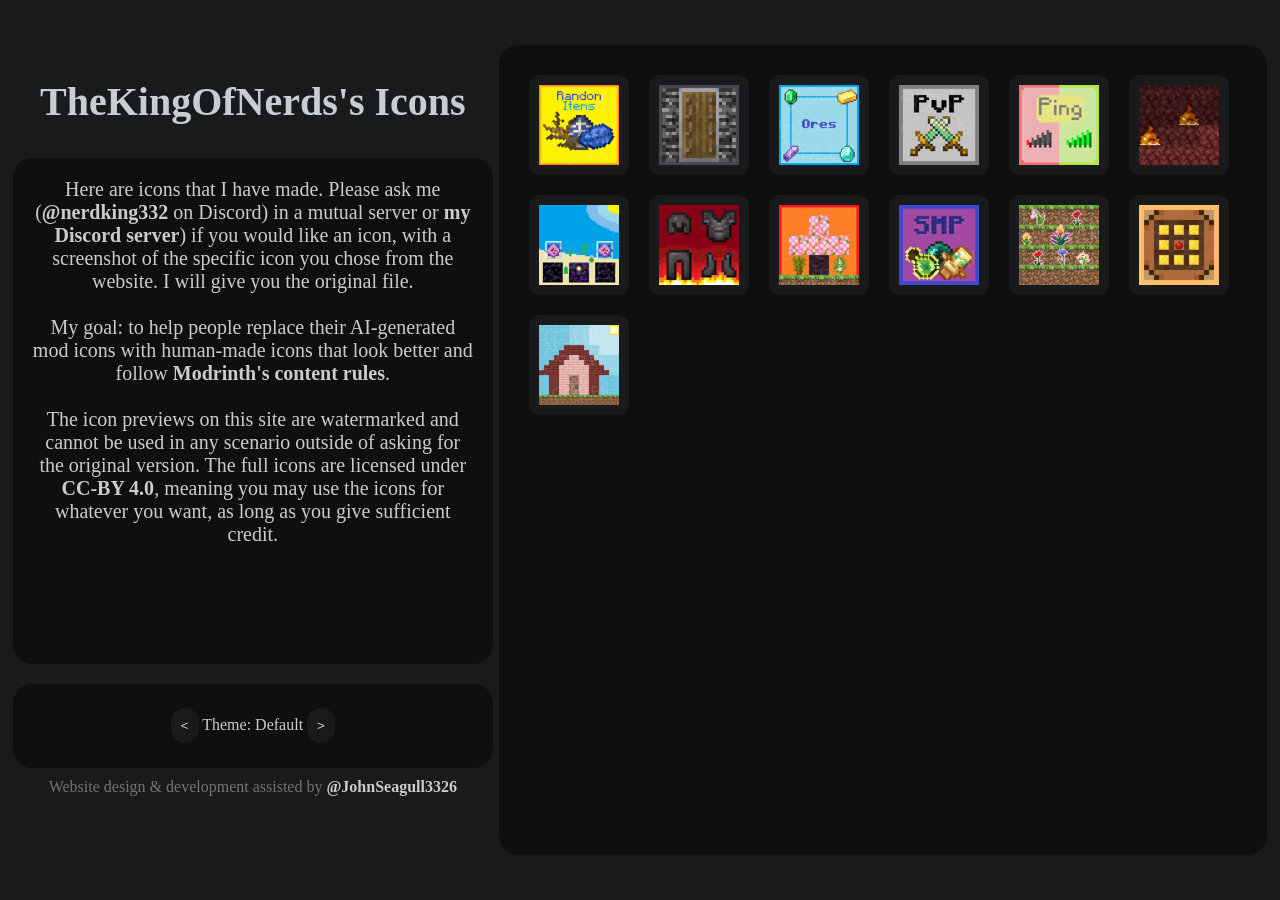
<file: icons/index.html>
<!DOCTYPE html>

<html lang="en">
<meta name="viewport" content="width=device-width, initial-scale=1.0">
<head>
    <link href="../icons/theme.css" rel="stylesheet">
    <style>
        #right, #main_text, #footer {
          background-color: var(--conT);
          backdrop-filter: blur(20px);
        }
        #left {
            position: absolute;
            top: 5%;
            left: 1%;
            width: 37.5%;
            height: 94%;
            display: block;
        }

        #footer {
            align-content: center;
            text-align: center;
            height: 10%;
            border-radius: 20px;
        }

        #credit {
            text-align: center;
            margin: 2%;
            color: var(--secT);
        }

        #header {
            color: var(--pri);
            font-size: 40px;
            text-align: center;
        }

        #main_text {
            height: 55%;
            overflow-y: auto;
            text-align: center;
            font-size: 20px;
            padding: 20px;
            border-radius: 20px;
        }


        #right {
            position: absolute;
            top: 5%;
            left: 39%;
            width: 60%;
            height: 90%;
            display: block;
            border-radius: 20px;
            overflow-y: auto;
        }

        .icon_container {
            margin: 10px;
            background: var(--conO);
            width: 100px;
            height: 100px;
            display: inline-grid;
            border-radius: 10px;
        }

        .icon_container:hover {
            transform: scale(1.5);
            box-shadow: 0px 20px 20px 20px var(--conT);
        }

        .icon {
            margin: 10%;
            width: 80%;
            height: 80%;
        }

        #icons {
            padding: 20px;

        }
        .icon_label {
            text-align: center;
            opacity: 0;
            pointer-events: none;
        }
        @media (max-width: 768px) {
            #footer {
                padding: 20px;
            }
            #left {
                width: 100%;
                position: static;
                height: fit-content;
            }
            #main_text {
                height: fit-content;
            }
            #right {
                width: 100%;
                position: static;
            }
        }



    </style>
    <title>TheKingOfNerds Icons</title>

</head>

<body>
<div id="page">
<noscript>
  JavaSript is not enabled, or is failing to operate on your client, which will limit site functionality.
</noscript>
<div id ="left">

    <h2 id="header">
        TheKingOfNerds's Icons
    </h2>
    <p id="main_text">
        Here are icons that I have made. Please ask me (<a href="https://discord.com/users/1354638320939958394">@nerdking332</a> on Discord) in a mutual server or <a href="https://discord.gg/sWSUHubyHD">my Discord server</a>) if
        you would like an icon, with a screenshot of the specific icon you chose from the website. I will give you the
        original file.<br><br> My
        goal: to help people replace their AI-generated mod icons with human-made icons that look better and follow <a
            href="https://modrinth.com/legal/rules#prohibited-usage-of-ai">Modrinth's content rules</a>.
        <br><br>
        The icon previews on this site are watermarked and cannot be used in any scenario outside of asking for the original version. The full icons are licensed under <a href="https://creativecommons.org/licenses/by/4.0/">CC-BY 4.0</a>, meaning you may use the icons for whatever you want, as long as you give sufficient credit.
    </p>
  <div id="footer">
    <button id="theme_<"><</button>
    Theme: <span id="theme_text">Who knows?</span>
    <button id="theme_>">></button>
  </div>

    <div id="credit">Website design & development assisted by <a href="https://github.com/johnseagull3326">@JohnSeagull3326</a></div>
</div>
<div id="right">
  <div id="icons"></div>
</div>
</div>
</body>

<script src="themes.js"></script>
<script src="loadImages.js"></script>
</html>
</file>
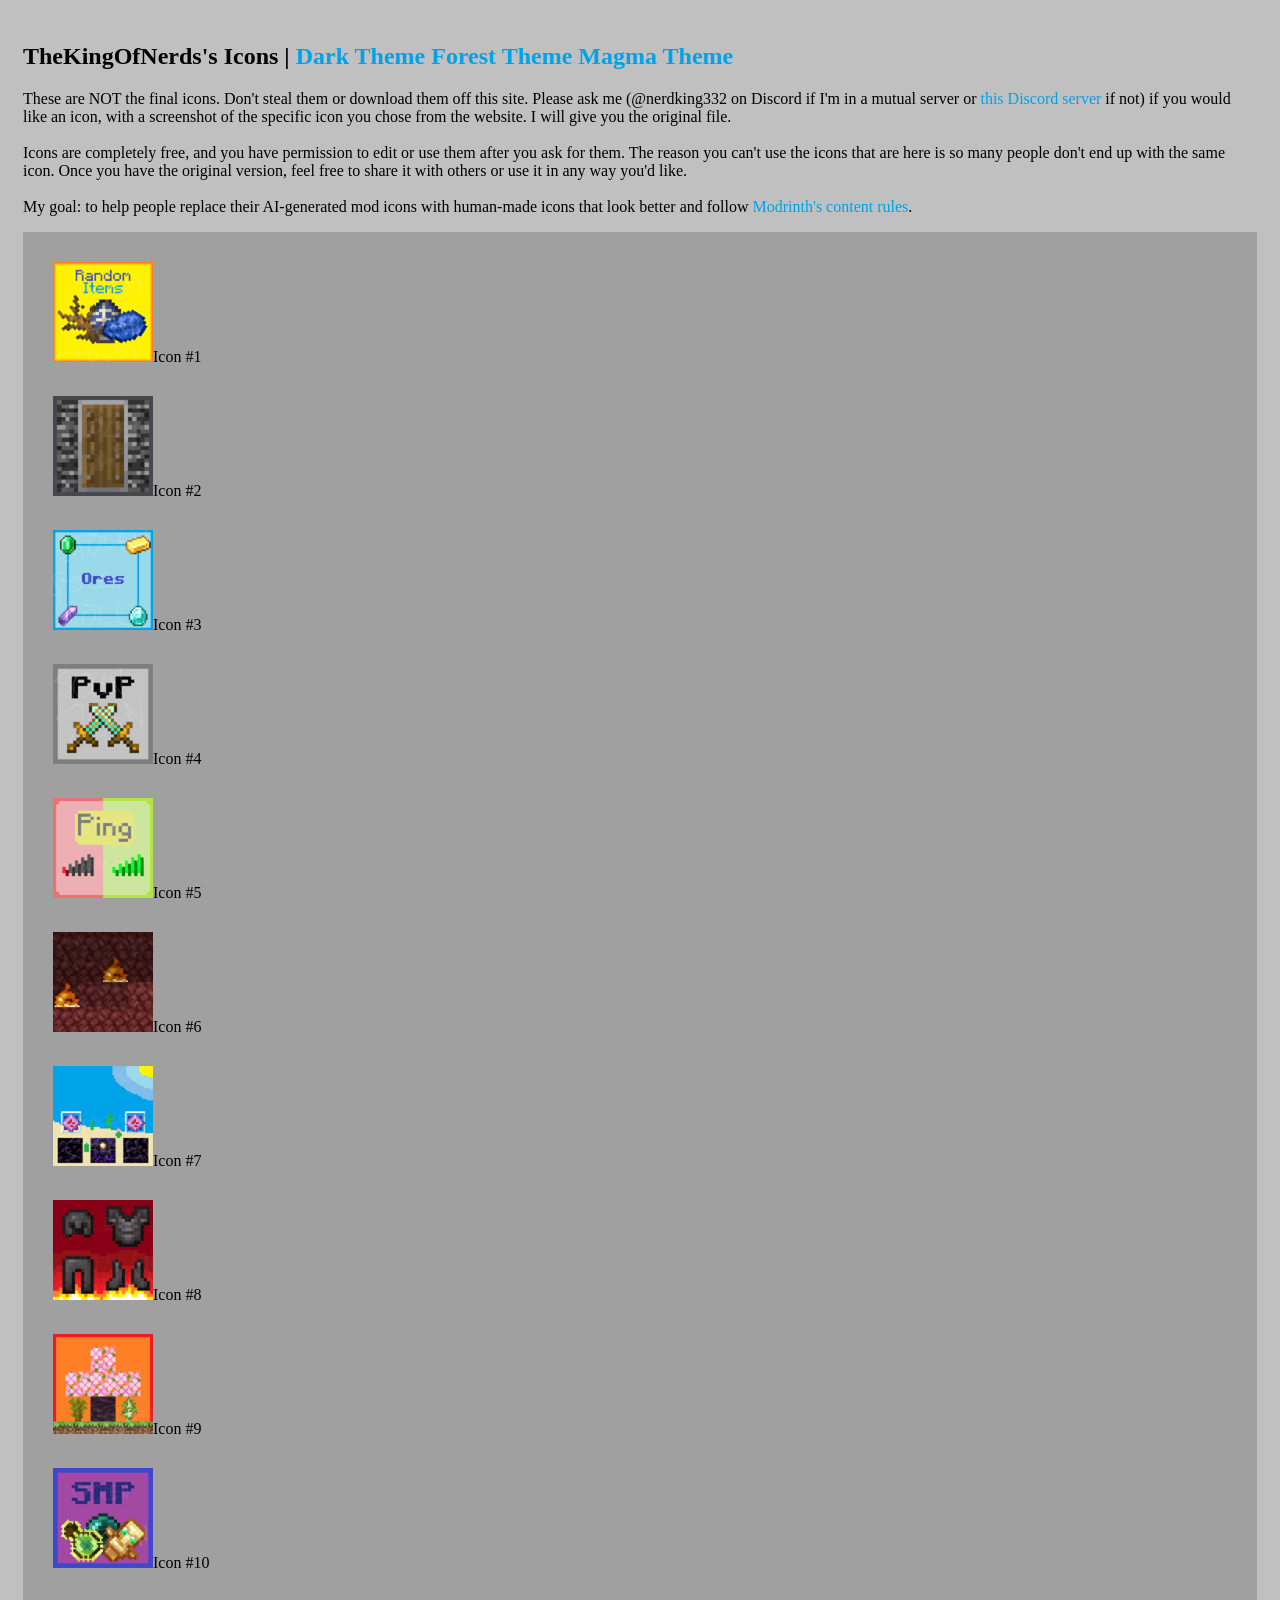
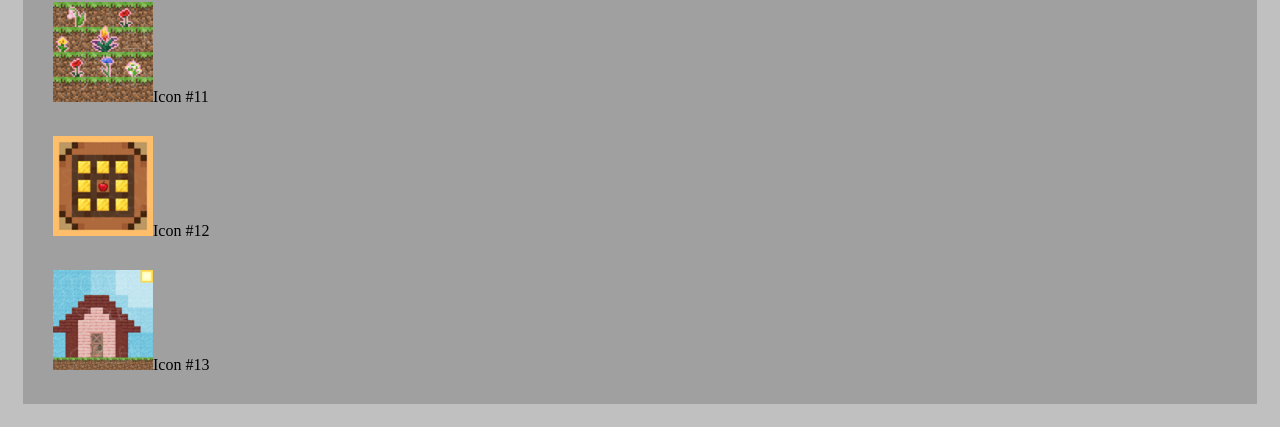
<file: icons/theme_light.html>
<!DOCTYPE html>
<head><title>Free Mod Icons</title>
  <style>
body {background-color: #C0C0C0;}
div {padding:15px}
a {
  color: #00A2E8;
  background-color: transparent;
  text-decoration: none;
}
img {
  width:100px;
   height:100px;
}

a:hover {
  color: #00A2E8;
  background-color: transparent;
  text-decoration: underline;
}
p {
  color: black;
  font-family: verdana;
  font-size: 100%;
}
h2 {
  color: black;
  font-family: verdana;
  font-size: 150%;
}
</style>
</head>
<html>
  <body>
    <div>
    <h2>
      TheKingOfNerds's Icons | <a href="../icons">Dark Theme</a> <a href="theme_forest.html">Forest Theme</a> <a href="theme_magma.html">Magma Theme</a>
    </h2>
    <p>
      These are NOT the final icons. Don't steal them or download them off this site. Please ask me (@nerdking332 on Discord if I'm in a mutual server or <a href="https://discord.gg/sWSUHubyHD">this Discord server</a> if not) if you would like an icon, with a screenshot of the specific icon you chose from the website. I will give you the original file.<br><br> Icons are completely free, and you have permission to edit or use them after you ask for them. The reason you can't use the icons that are here is so many people don't end up with the same icon. Once you have the original version, feel free to share it with others or use it in any way you'd like.<br><br> My goal: to help people replace their AI-generated mod icons with human-made icons that look better and follow <a href="https://modrinth.com/legal/rules#prohibited-usage-of-ai">Modrinth's content rules</a>.
    </p>
<div style="background-color:#A0A0A0;" id="icons">
</div>
<script src="loadImages.js"></script>
    </div>
  </body>
</html>
</file>
<file: icons/theme.css>
/*
These are the standard color math and generic element rules, separated into a different file to reduce duplication.
*/

:root {
    --priH: 200;
    --priS: 40%;
    --priV: 80%;

    --pri: hsl(var(--priH), var(--priS), var(--priV));
    --sec: hsl(var(--priH), calc(var(--priS) * 0.3), var(--priV));
    --secT: hsla(var(--priH), calc(var(--priS) * 0.3), var(--priV), 50%);
    --conT: hsla(var(--priH), calc(var(--priS) * 0.5), 5%, 75%);
    --conO: hsl(var(--priH), calc(var(--priS) * 0.7), 10%);
}
* {
    transition: all, 200ms;
}
#page {
    background-repeat: no-repeat;
    background-size: cover;
    font-family: "Segoe UI Light","sans-serif";
    color: var(--sec);
    transition: all, 0.5s;
    position:absolute;
    width: 100%;
    height: 100%;
    top: 0;
    left: 0;
}
body {
    background:var(--conO);
}
button {
    background:var(--conO);
    border-radius: 20px;
    padding: 10px;
    border:none;
    cursor: pointer;
    color: var(--sec);
}
button:hover{
    color: var(--pri);
    font-weight: bold;
    transform: scale(1.1);
    border-radius: 5px;
}
button:active {

    transform: scale(1.3);
}
a {
    color: var(--sec);
    text-decoration: none;
    font-weight: bold;
}
a:hover{
    color: var(--pri);
    text-decoration: var(--pri);
    text-decoration-line: underline;
}
::-webkit-scrollbar {
    background: var(--conT);
    width: 5px;
}
::-webkit-scrollbar-thumb {
    background: var(--pri);
    border-radius: 20px;
}
</file>
